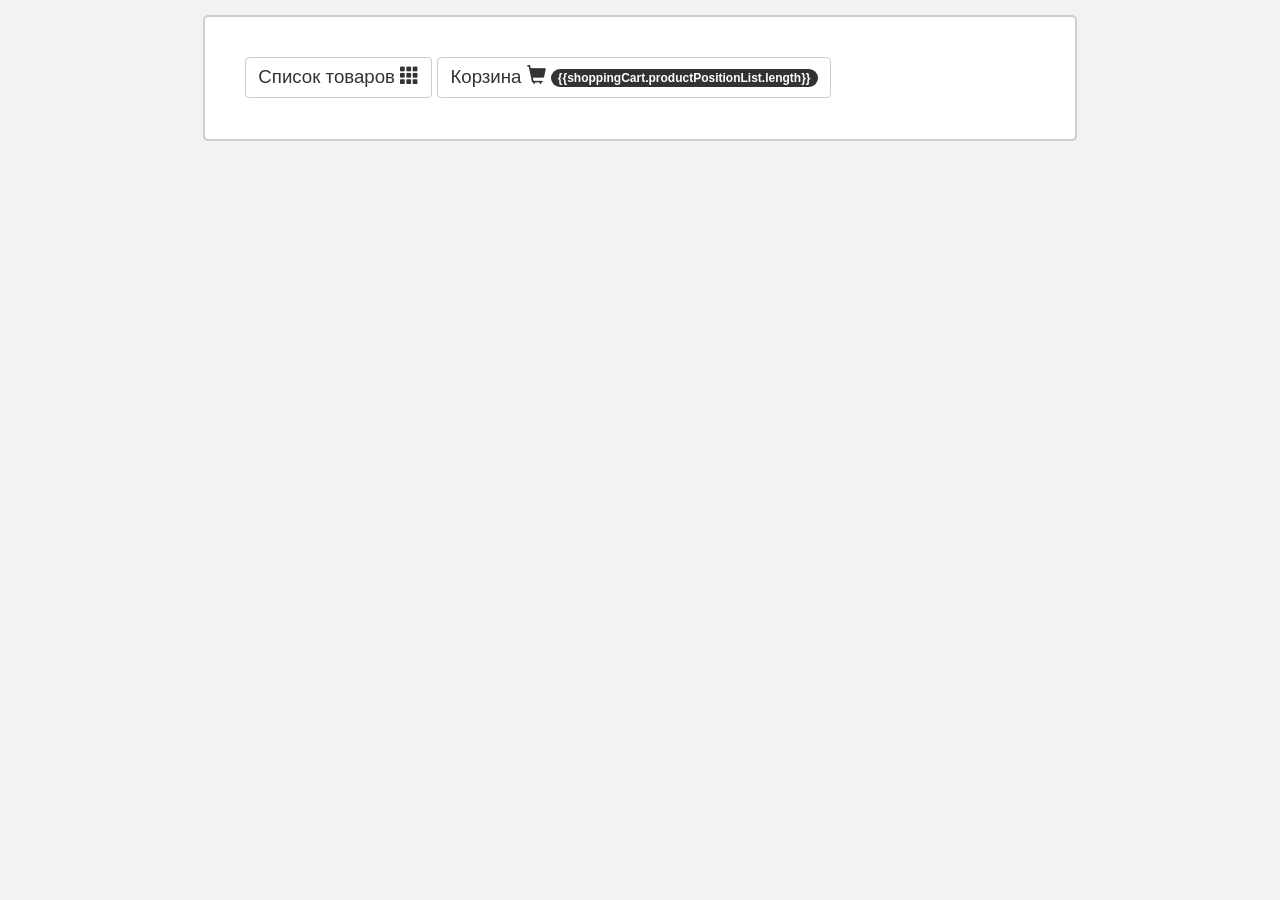
<file: index.html>
<!DOCTYPE html>
<html lang="en" ng-app="store-template">
<head>
    <meta charset="UTF-8">

    <link rel="stylesheet" href="css/lib/bootstrap.min.css">

    <link rel="stylesheet/less" href="css/mainStyle.less">
    <link rel="stylesheet/less" href="css/productListStyle.less">
    <link rel="stylesheet/less" href="css/shoppingCartStyle.less">

    <title>store-template</title>
</head>
<body>
<div class="row">
    <div class="main-part-container col-lg-8 col-lg-offset-2 col-xs-12">
        <div class="top-mnu">
            <a class="btn btn-default" href="#!/">
                Список товаров
                <span class="glyphicon glyphicon-th"></span>
            </a>
            <a class="btn btn-default" href="#!/basket">
                Корзина
                <span class="glyphicon glyphicon-shopping-cart"></span>
                <span class="badge">{{shoppingCart.productPositionList.length}}</span>
            </a>
        </div>
        <div class="col-xs-12">
            <ng-view></ng-view>
        </div>
    </div>
</div>
</body>

<script src="js/lib/jquery.js"></script>
<script src="js/lib/less.min.js"></script>
<script src="js/lib/angular/angular.js"></script>
<script src="js/lib/angular/angular-route.js"></script>

<script src="js/ngApp.js"></script>
<script src="js/ng-modules/storeModule.js"></script>

<script src="js/ng-controllers/productListController.js"></script>
<script src="js/ng-controllers/shoppingCartController.js"></script>

<script src="js/ng-directives/click-copy-directive.js"></script>

</html>
</file>
